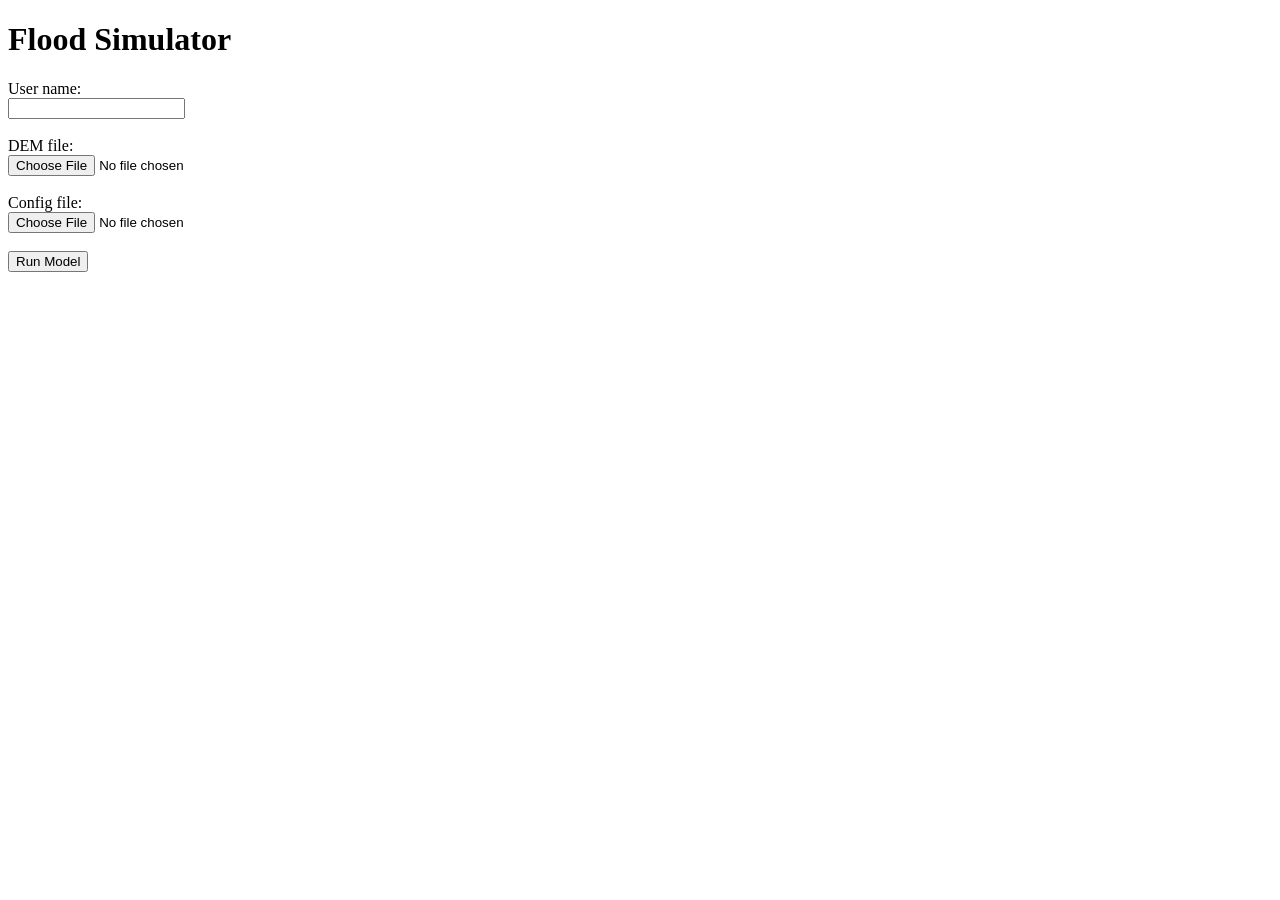
<file: flood_app/templates/index.html>
<!-- index.html -->
<!DOCTYPE html>
<html lang="en">
<head>
    <meta charset="UTF-8">
    <meta name="viewport" content="width=device-width, initial-scale=1.0">
    <title>Flood Simulator</title>
</head>
<body>
    <h1>Flood Simulator</h1>
    <form action="/run_model" method="post" enctype="multipart/form-data">
        <label for="user_name">User name:</label><br>
        <input type="text" id="user_name" name="user_name"><br>
        <br>
        <label for="dem_file">DEM file:</label><br>
        <input type="file" id="dem_file" name="dem_file"><br><br>

        <label for="config_file">Config file:</label><br>
        <input type="file" id="config_file" name="config_file"><br><br>

        <input type="submit" value="Run Model">
    </form>
</body>
</html>
</file>
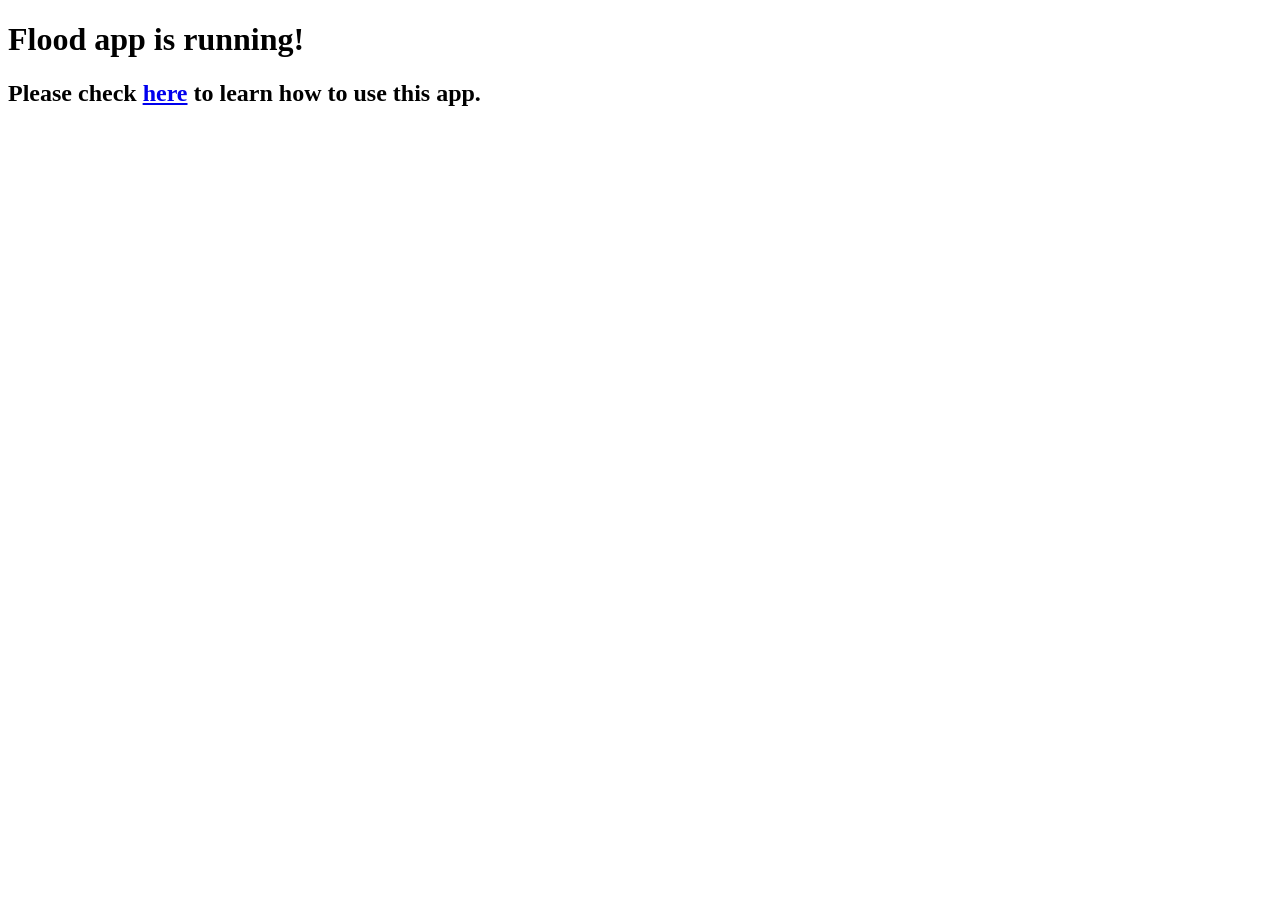
<file: flood_app/templates/simple_index.html>
<!-- index.html -->
<!DOCTYPE html>
<html lang="en">
<head>
    <meta charset="UTF-8">
    <meta name="viewport" content="width=device-width, initial-scale=1.0">
    <title>Flood Simulator</title>
</head>
<body>
    <h1>Flood app is running!</h1>
    <h2>Please check
        <a href="https://github.com/gantian127/flood_app" target="_blank">here</a>
        to learn how to use this app.
    </h2>
</body>
</html>
</file>
